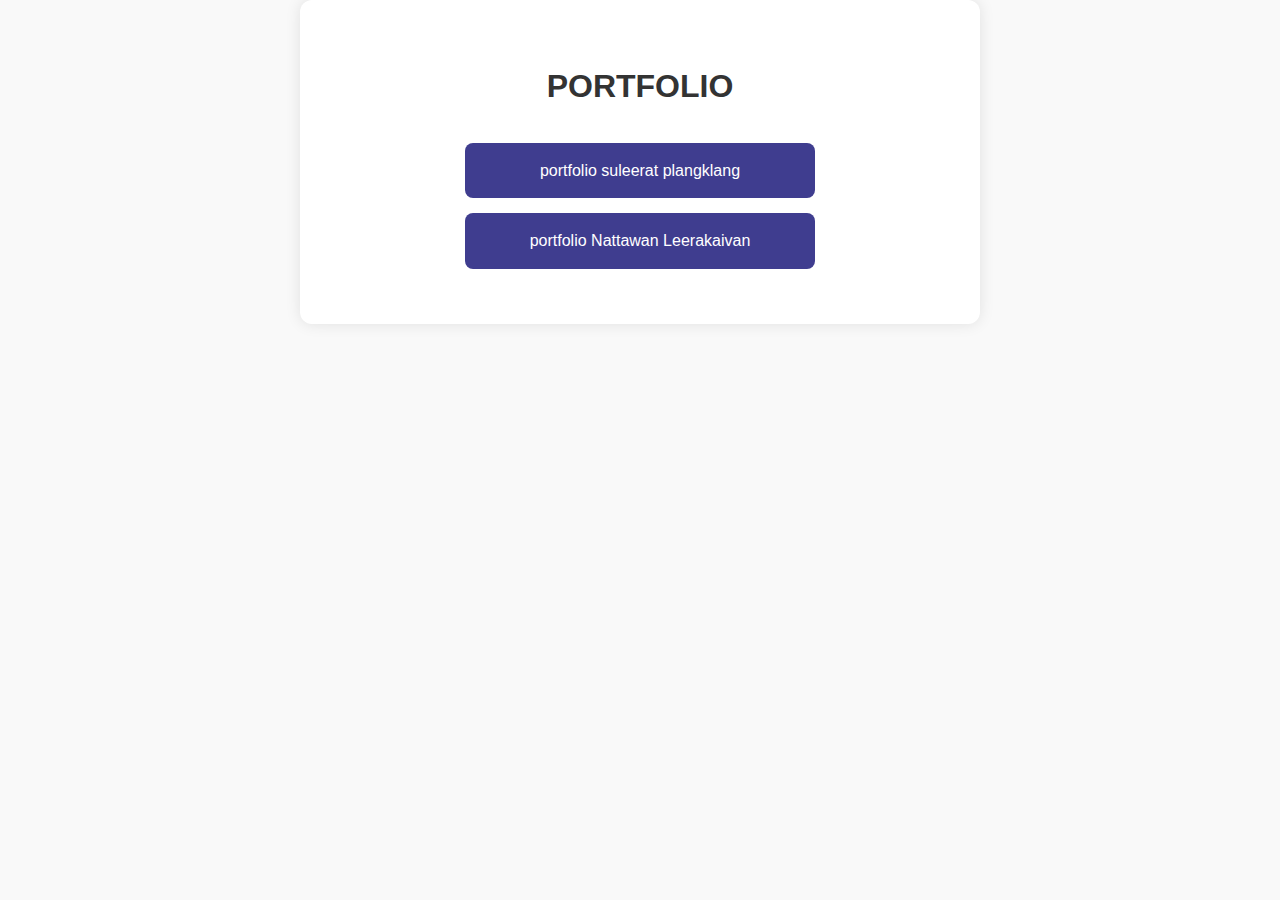
<file: cell04/index.html>
<!DOCTYPE html>
<html lang="th">
<head>
  <meta charset="UTF-8">
  <meta name="viewport" content="width=device-width, initial-scale=1.0">
  <title>เลือกเรซูเม่</title>
  <link rel="stylesheet" href="style.css">
</head>
<body>
  <div class="container">
    <h1>PORTFOLIO  </h1>
    <a href="cv1.html" class="btn">portfolio suleerat plangklang</a>
    <a href="cv2.html" class="btn">portfolio Nattawan Leerakaivan</a>
  </div>
</body>
</html>
</file>
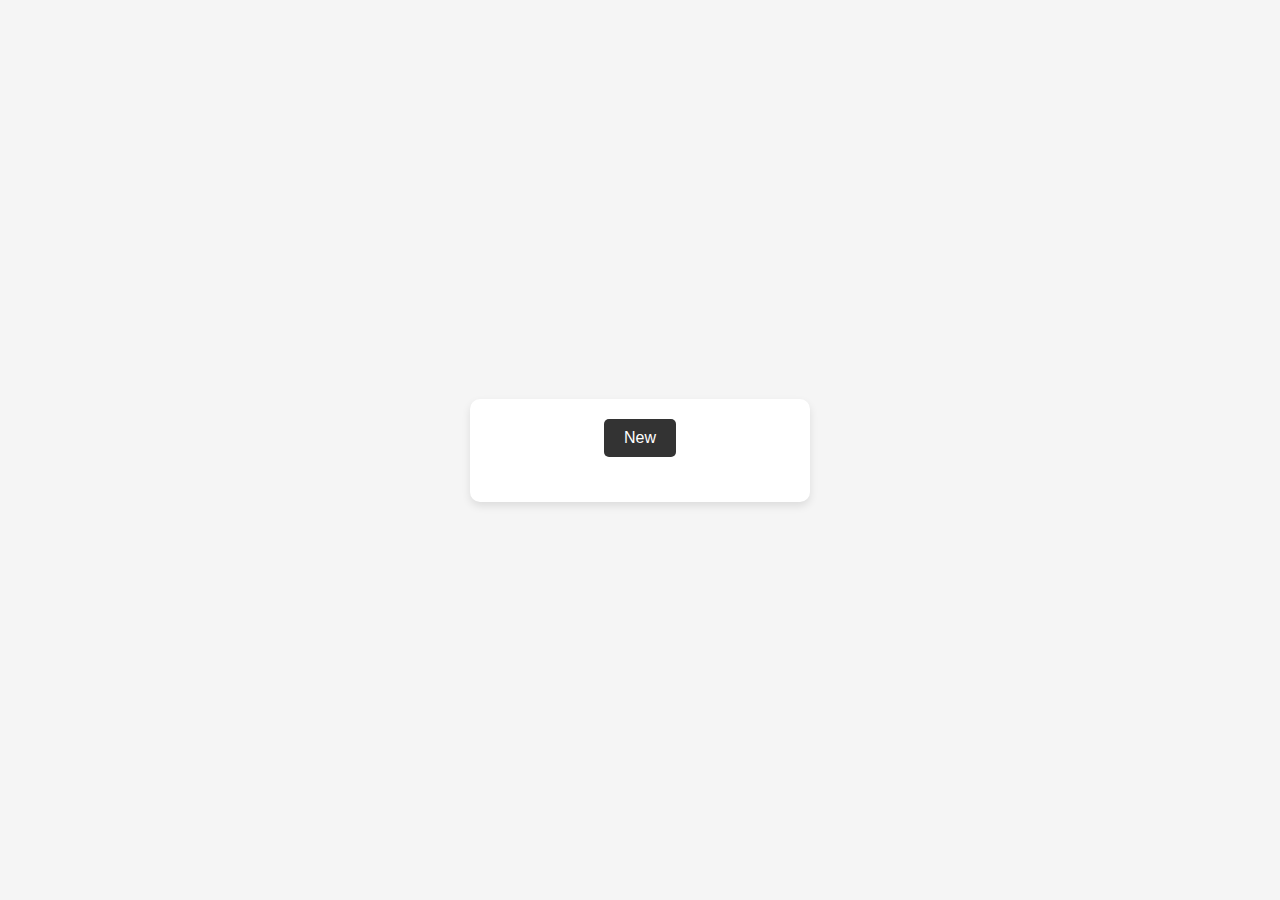
<file: cell03/ex04/00/index.html>
<!DOCTYPE html>
<html lang="en">

<head>
    <meta charset="UTF-8">
    <meta name="viewport" content="width=device-width, initial-scale=1.0">
    <title>Mini Task Manager</title>
    <style>
        body {
            font-family: Arial, sans-serif;
            background: #f5f5f5;
            display: flex;
            justify-content: center;
            align-items: center;
            height: 100vh;
            margin: 0;
        }

        .container {
            background: #fff;
            padding: 20px;
            border-radius: 10px;
            box-shadow: 0px 4px 8px rgba(0, 0, 0, 0.1);
            width: 300px;
            text-align: center;
        }

        #ft_list {
            margin-top: 15px;
            display: flex;
            flex-direction: column-reverse;
            /* New items appear at the top */
        }

        .todo {
            background: #e0e0e0;
            margin: 5px 0;
            padding: 10px;
            border-radius: 5px;
            cursor: pointer;
            text-align: left;
        }

        button {
            padding: 10px 20px;
            font-size: 16px;
            border: none;
            border-radius: 5px;
            cursor: pointer;
            background: #333;
            color: white;
            margin-bottom: 10px;
        }

        button:hover {
            background: #555;
        }
    </style>
</head>

<body>
    <script src="todo.js"></script>
    <div class="container">
        <button onclick="newTodo()">New</button>
        <div id="ft_list"></div>
    </div>
</body>

</html>
</file>
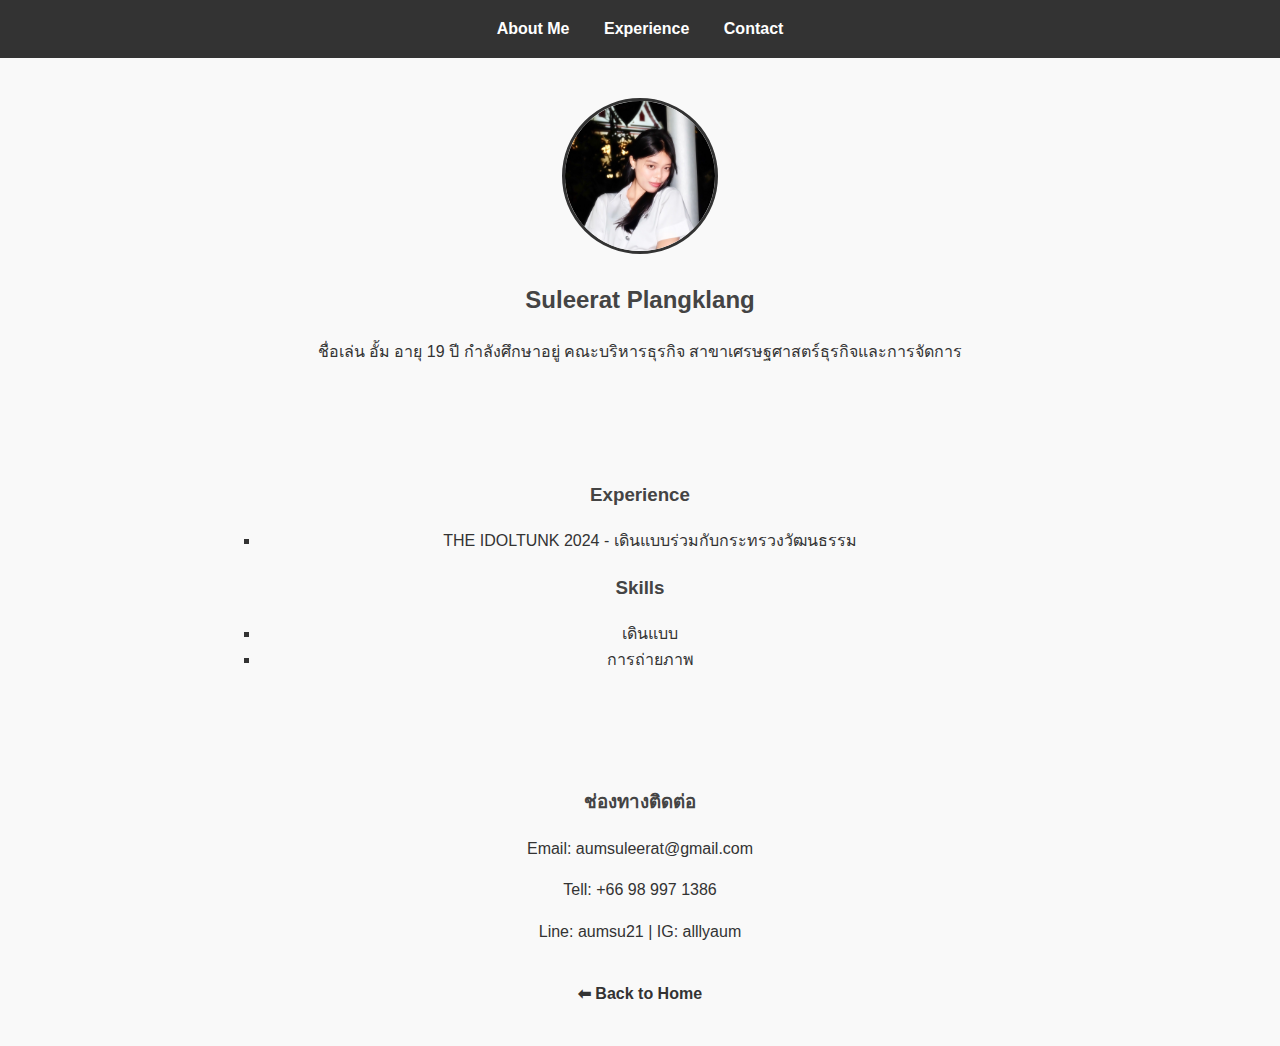
<file: cell04/cv1.html>
<!DOCTYPE html>
<html lang="th">
<head>
  <meta charset="UTF-8">
  <meta name="viewport" content="width=device-width, initial-scale=1.0">
  <title>Portfolio Suleerat Plangklang</title>
  <link rel="stylesheet" href="style.css">
</head>
<body>
  <nav class="navbar">
    <a href="#about">About Me</a>
    <a href="#experience">Experience</a>
    <a href="#contact">Contact</a>
  </nav>

  <section id="about">
    <div style="text-align: center;">
      <img src="my-photo.jpg" alt="Profile Picture" class="profile-img">
      <h2>Suleerat Plangklang</h2>
      <p>ชื่อเล่น อั้ม อายุ 19 ปี กำลังศึกษาอยู่ คณะบริหารธุรกิจ สาขาเศรษฐศาสตร์ธุรกิจและการจัดการ</p>
    </div>
  </section>

  <section id="experience">
    <h3>Experience</h3>
    <ul>
      <li>THE IDOLTUNK 2024 - เดินแบบร่วมกับกระทรวงวัฒนธรรม</li>
    </ul>

    <h3>Skills</h3>
    <ul>
      <li>เดินแบบ</li>
      <li>การถ่ายภาพ</li>
    </ul>
  </section>

  <section id="contact">
    <h3>ช่องทางติดต่อ</h3>
    <p>Email: aumsuleerat@gmail.com</p>
    <p>Tell: +66 98 997 1386</p>
    <p>Line: aumsu21 | IG: alllyaum</p>
    <a href="index.html" class="back">⬅ Back to Home</a>
  </section>
</body>
</html>
</file>
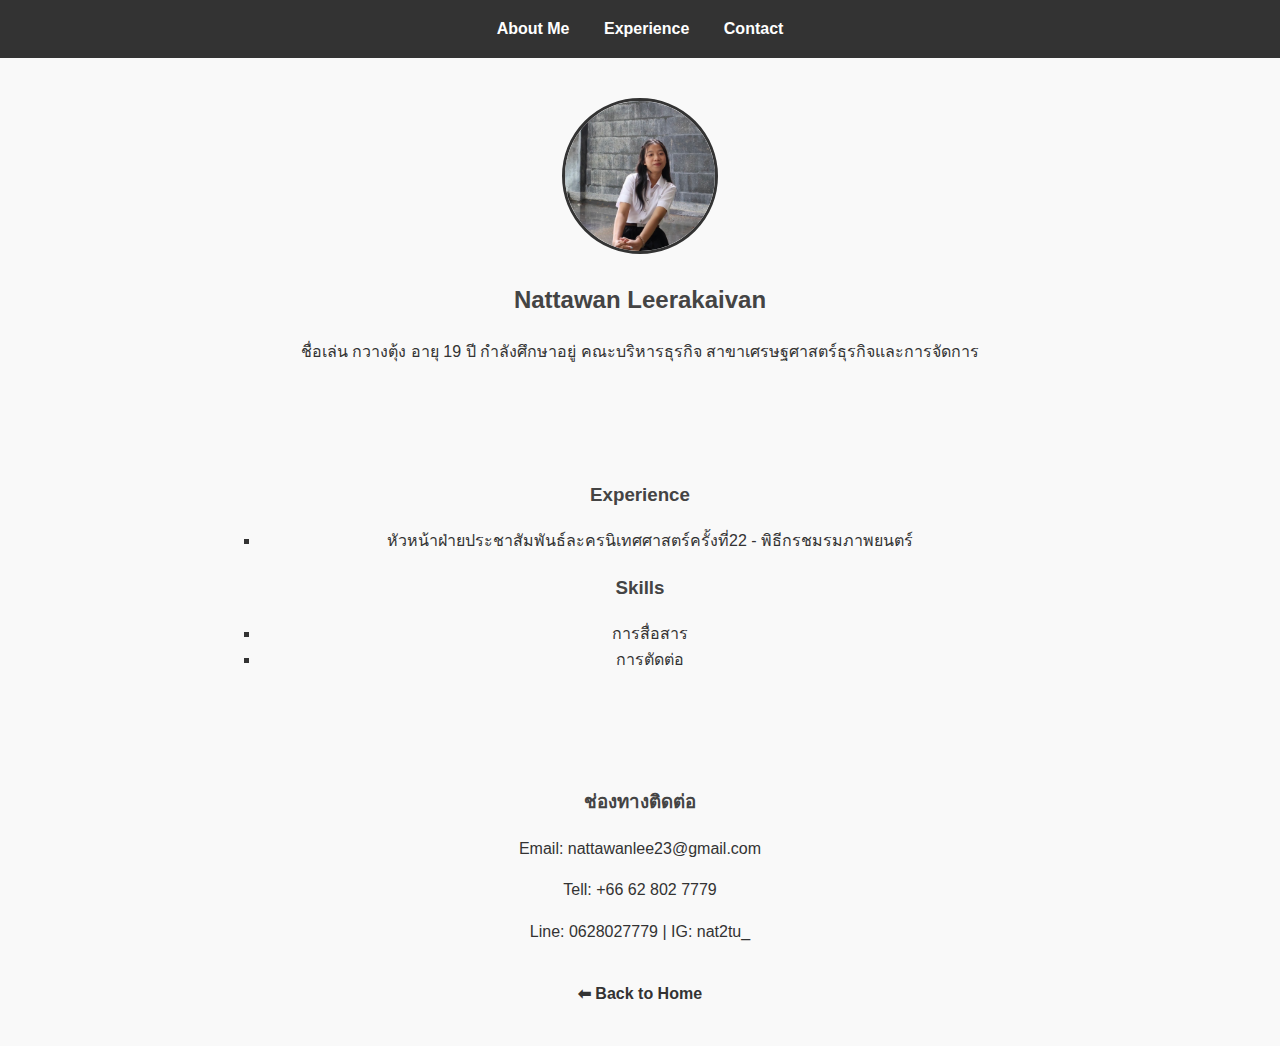
<file: cell04/cv2.html>
<!DOCTYPE html>
<html lang="th">
<head>
  <meta charset="UTF-8">
  <meta name="viewport" content="width=device-width, initial-scale=1.0">
  <title>Portfolio Suleerat Plangklang</title>
  <link rel="stylesheet" href="style.css">
</head>
<body>
  <nav class="navbar">
    <a href="#about">About Me</a>
    <a href="#experience">Experience</a>
    <a href="#contact">Contact</a>
  </nav>

  <section id="about">
    <div style="text-align: center;">
      <img src="my-photo2.jpg" alt="Profile Picture" class="profile-img">
      <h2>Nattawan Leerakaivan</h2>
      <p>ชื่อเล่น กวางตุ้ง อายุ 19 ปี กำลังศึกษาอยู่ คณะบริหารธุรกิจ สาขาเศรษฐศาสตร์ธุรกิจและการจัดการ</p>
    </div>
  </section>

  <section id="experience">
    <h3>Experience</h3>
    <ul>
      <li>หัวหน้าฝ่ายประชาสัมพันธ์ละครนิเทศศาสตร์ครั้งที่22 - พิธีกรชมรมภาพยนตร์</li>
    </ul>

    <h3>Skills</h3>
    <ul>
      <li>การสื่อสาร</li>
      <li>การตัดต่อ</li>
    </ul>
  </section>

  <section id="contact">
    <h3>ช่องทางติดต่อ</h3>
    <p>Email: nattawanlee23@gmail.com</p>
    <p>Tell: +66 62 802 7779</p>
    <p>Line: 0628027779 | IG: nat2tu_</p>
    <a href="index.html" class="back">⬅ Back to Home</a>
  </section>
</body>
</html>
</file>
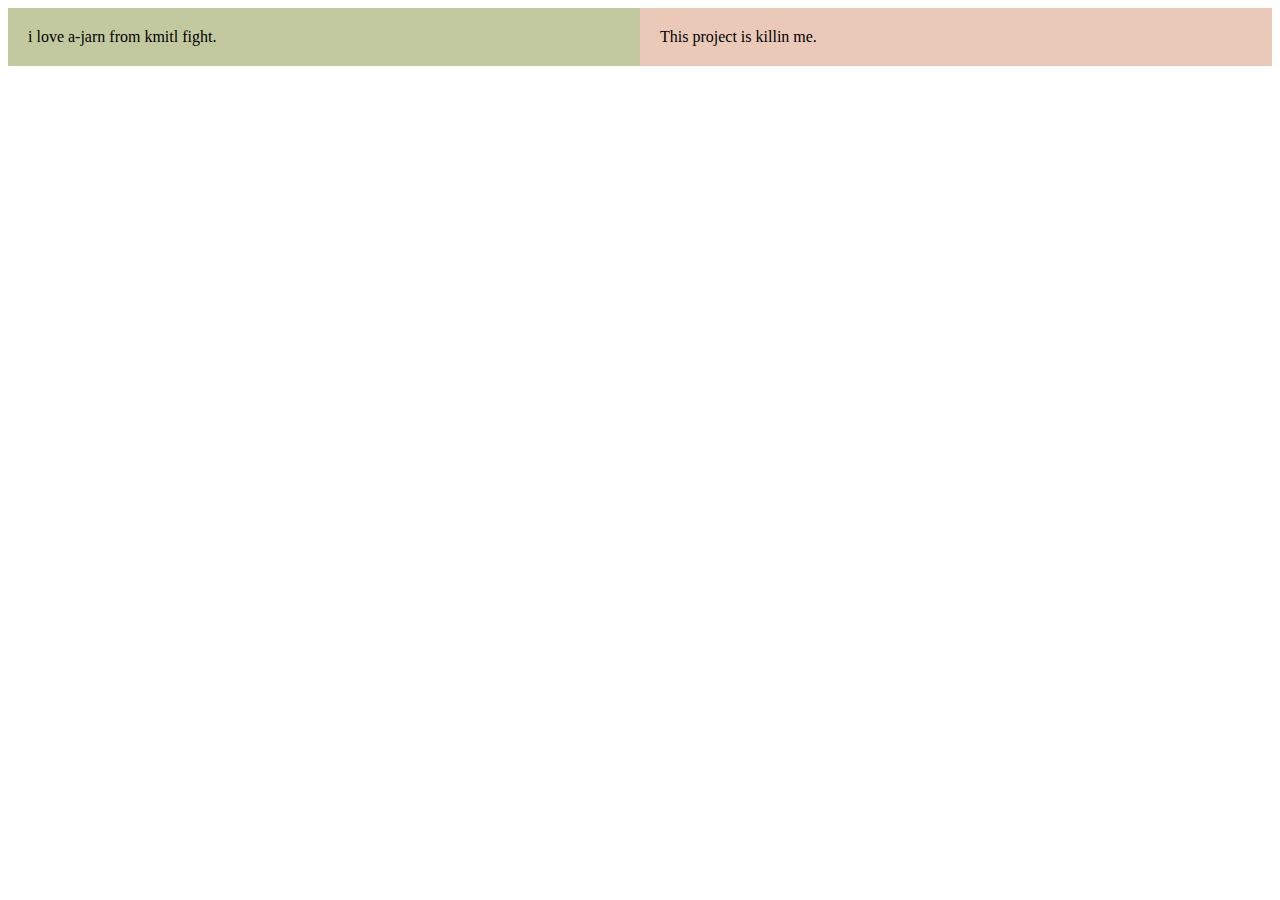
<file: cell01/ex05/tab.html>
<!DOCTYPE html>
<html lang="en">
<head>
    <meta charset="UTF-8">
    <title>Table Exercise</title>
</head>
<body>

    <table width="100%" style="border-collapse: collapse;">
        <tr>
            <td style="background-color: #C3C99E; width: 50%; padding: 20px;">
                i love a-jarn from kmitl fight.
            </td>
            
            <td style="background-color: #EAC9B8; width: 50%; padding: 20px;">
                This project is killin me.
            </td>
        </tr>
    </table>

</body>
</html>
</file>
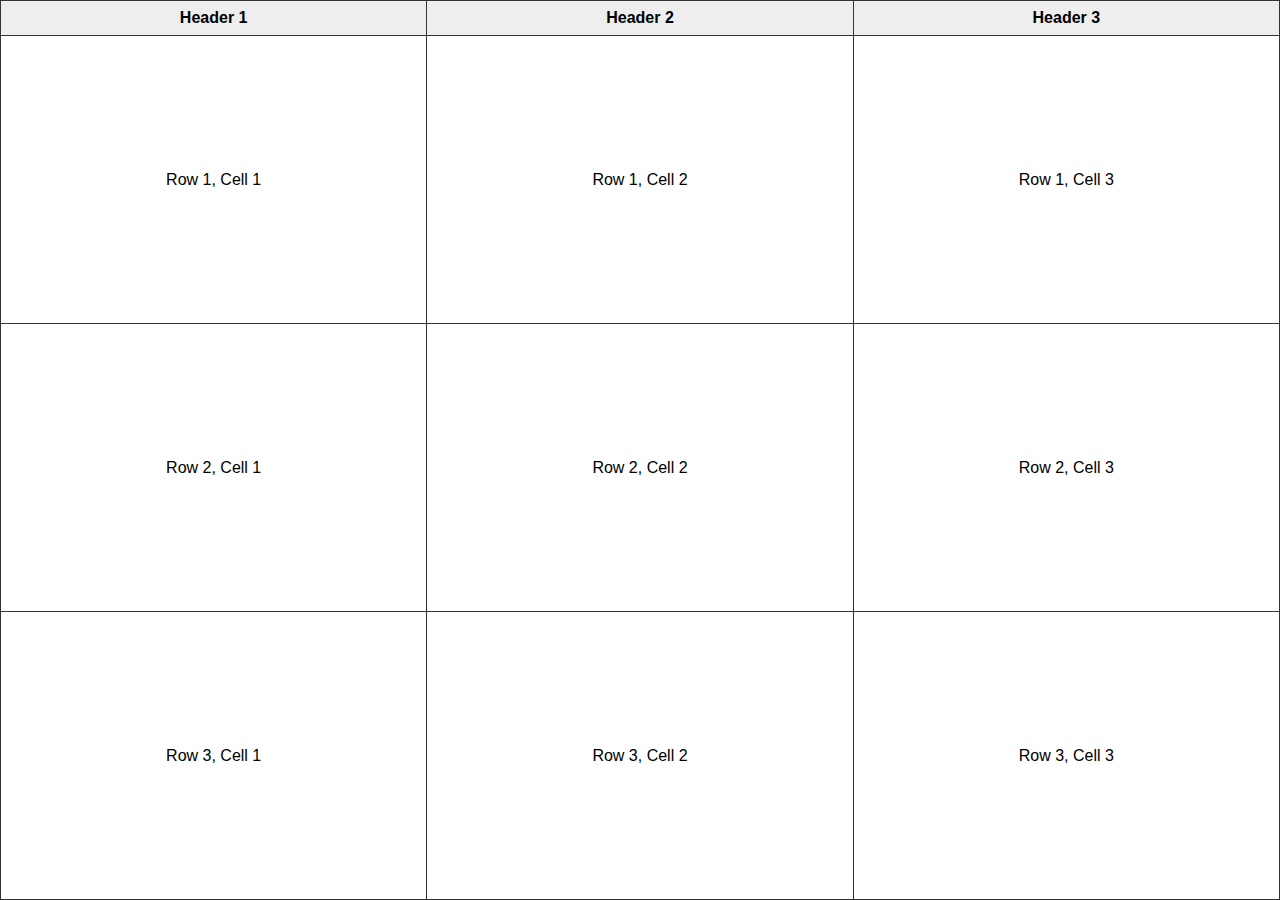
<file: cell01/ex06/responsive.html>
<!DOCTYPE html>
<html lang="en">
<head>
    <meta charset="UTF-8">
    <title>Responsive Table</title>
    <meta name="viewport" content="width=device-width, initial-scale=1.0">
    <style>
        html, body {
            height: 100%;
            margin: 0;
            padding: 0;
        }
        body {
            width: 100vw;
            height: 100vh;
            box-sizing: border-box;
            display: flex;
            align-items: stretch;
            justify-content: stretch;
        }
        .table-container {
            width: 100vw;
            height: 100vh;
            display: flex;
            align-items: stretch;
            justify-content: stretch;
        }
        table {
            width: 100%;
            height: 100%;
            border-collapse: collapse;
            table-layout: fixed;
            font-family: Arial, sans-serif;
        }
        th, td {
            border: 1px solid #333;
            padding: 0.5em;
            text-align: center;
            word-break: break-word;
        }
        th {
            background: #eee;
        }
        @media (max-width: 600px) {
            th, td {
                padding: 0.2em;
                font-size: 0.9em;
            }
        }
    </style>
</head>
<body>
    <div class="table-container">
        <table>
            <thead>
                <tr>
                    <th>Header 1</th>
                    <th>Header 2</th>
                    <th>Header 3</th>
                </tr>
            </thead>
            <tbody>
                <tr>
                    <td>Row 1, Cell 1</td>
                    <td>Row 1, Cell 2</td>
                    <td>Row 1, Cell 3</td>
                </tr>
                <tr>
                    <td>Row 2, Cell 1</td>
                    <td>Row 2, Cell 2</td>
                    <td>Row 2, Cell 3</td>
                </tr>
                <tr>
                    <td>Row 3, Cell 1</td>
                    <td>Row 3, Cell 2</td>
                    <td>Row 3, Cell 3</td>
                </tr>
            </tbody>
        </table>
    </div>
</body>
</html>
</file>
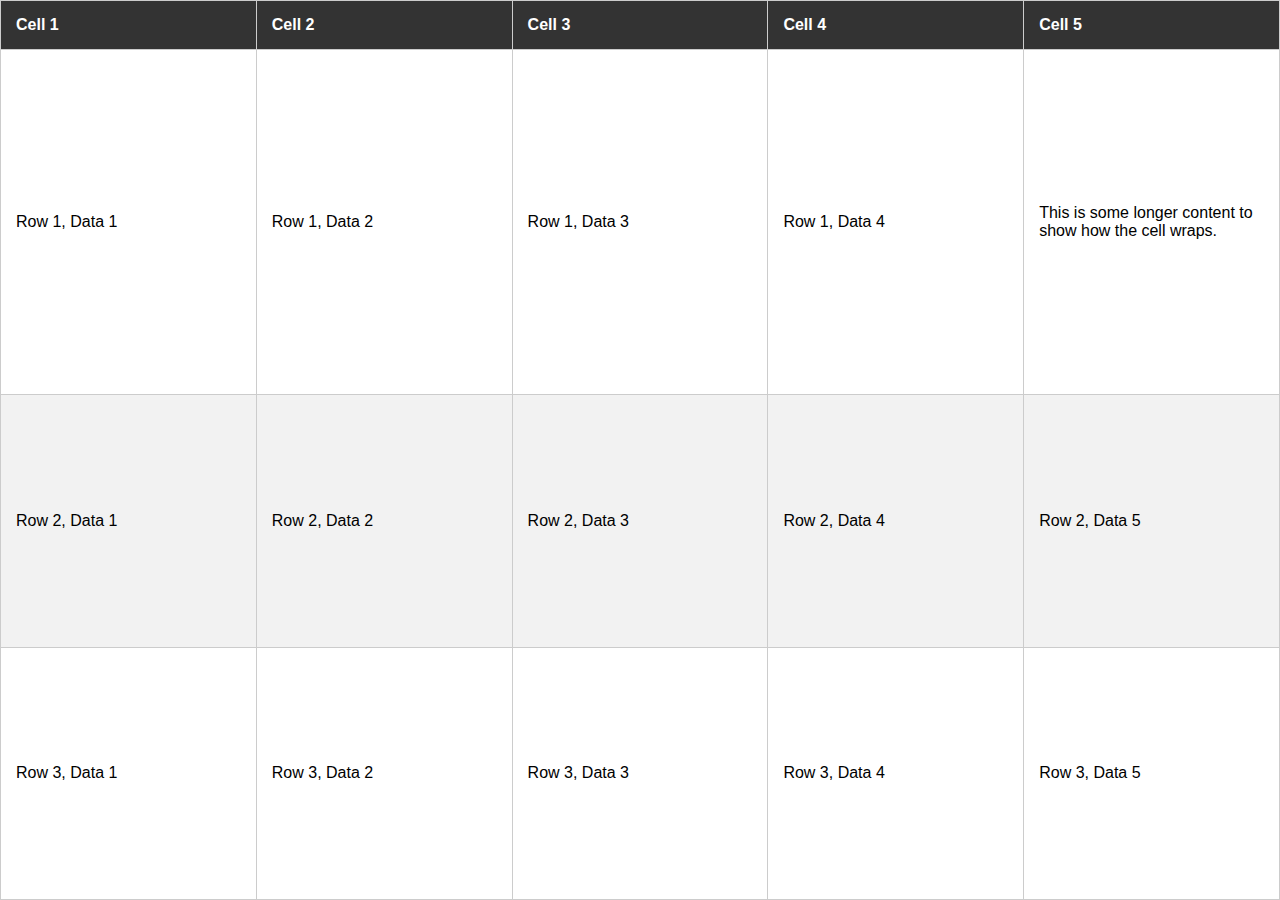
<file: cell02/ex00/responsive.html>
<!DOCTYPE html>
<html lang="en">

<head>
    <meta charset="UTF-8">
    <meta name="viewport" content="width=device-width, initial-scale=1.0">
    <title>Responsive Table</title>
    <link rel="stylesheet" href="responsive.css">
</head>

<body>

    <table>
        <thead>
            <tr>
                <th>Cell 1</th>
                <th>Cell 2</th>
                <th>Cell 3</th>
                <th>Cell 4</th>
                <th>Cell 5</th>
            </tr>
        </thead>
        <tbody>
            <tr>
                <td data-label="Cell 1">Row 1, Data 1</td>
                <td data-label="Cell 2">Row 1, Data 2</td>
                <td data-label="Cell 3">Row 1, Data 3</td>
                <td data-label="Cell 4">Row 1, Data 4</td>
                <td data-label="Cell 5">This is some longer content to show how the cell wraps.</td>
            </tr>
            <tr>
                <td data-label="Cell 1">Row 2, Data 1</td>
                <td data-label="Cell 2">Row 2, Data 2</td>
                <td data-label="Cell 3">Row 2, Data 3</td>
                <td data-label="Cell 4">Row 2, Data 4</td>
                <td data-label="Cell 5">Row 2, Data 5</td>
            </tr>
            <tr>
                <td data-label="Cell 1">Row 3, Data 1</td>
                <td data-label="Cell 2">Row 3, Data 2</td>
                <td data-label="Cell 3">Row 3, Data 3</td>
                <td data-label="Cell 4">Row 3, Data 4</td>
                <td data-label="Cell 5">Row 3, Data 5</td>
            </tr>
        </tbody>
    </table>

</body>

</html>
</file>
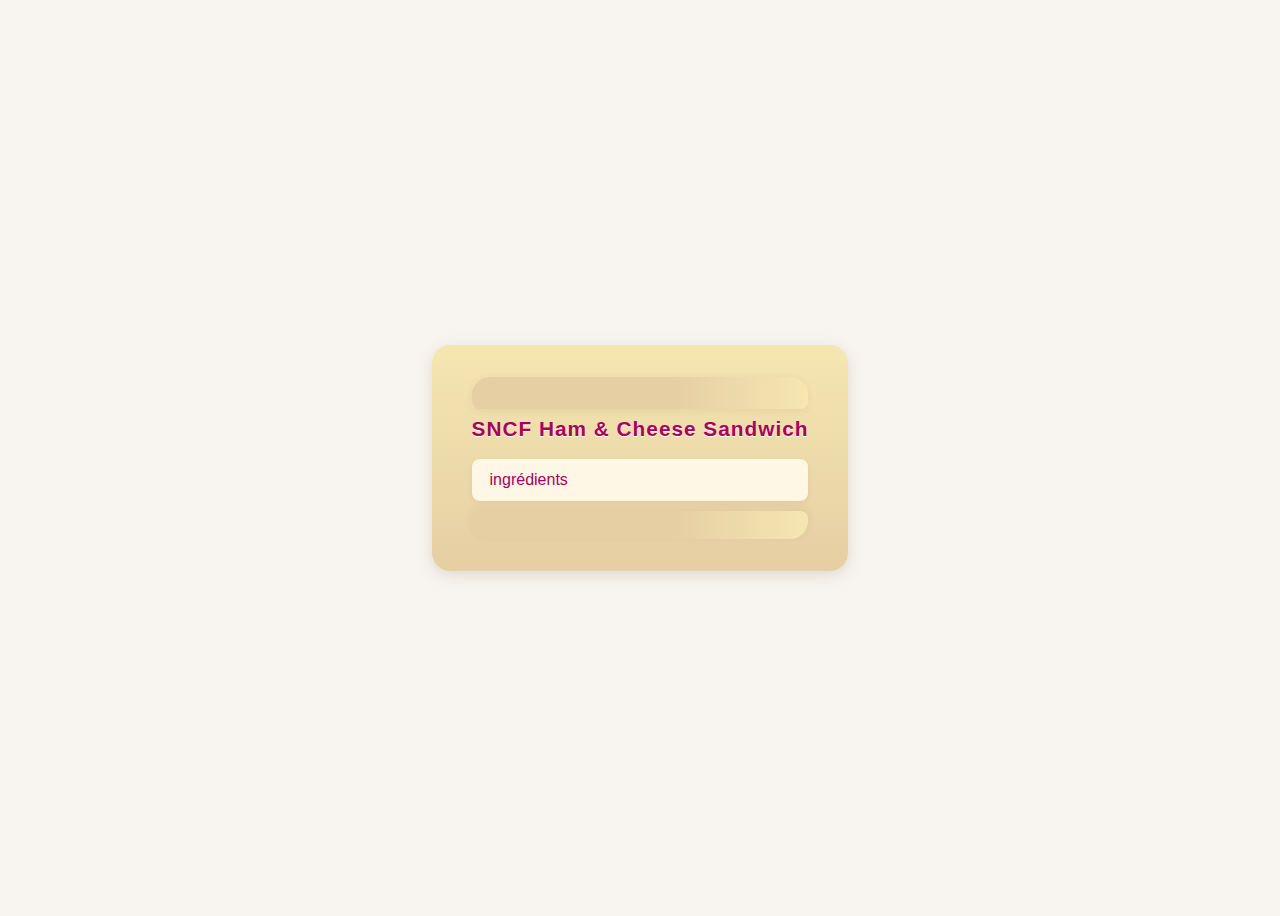
<file: cell02/ex01/menu.html>
<!DOCTYPE html>
<html lang="fr">
<head>
    <meta charset="UTF-8">
    <title>SNCF Sandwich Menu</title>
    <link rel="stylesheet" href="menu.css">
</head>
<body>
    <div class="sandwich-menu">
        <div class="sncf-logo"></div>
        <div class="sandwich-top"></div>
        <div class="menu-label">SNCF Ham &amp; Cheese Sandwich</div>
        <div class="dropdown">
            <input type="checkbox" id="menu-toggle">
            <label for="menu-toggle">ingrédients</label>
            <div class="dropdown-content">
                <ul class="ingredients-list">
                    <li class="ingredient-ok">CSS</li>
                    <li class="ingredient-ok">HTML</li>
                    <li class="ingredient-no">Javascript</li>
                    <li class="ingredient-no">Other Ingredient</li>
                </ul>
            </div>
        </div>
        <div class="sandwich-bottom"></div>
    </div>
</body>
</html>
</file>
<file: cell04/style.css>
body {
  font-family: 'Arial', sans-serif;
  background-color: #f2f2f2;
  text-align: center;
  padding-top: 100px;
}

.container {
  max-width: 600px;
  margin: auto;
  background-color: white;
  padding: 40px;
  border-radius: 12px;
  box-shadow: 0 0 15px rgba(0,0,0,0.1);
}

h1 {
  margin-bottom: 30px;
  color: #333;
}

.btn {
  display: block;
  margin: 15px auto;
  padding: 15px 25px;
  background-color: #3f3d8f;
  color: white;
  text-decoration: none;
  font-size: 16px;
  border-radius: 8px;
  transition: background-color 0.3s ease;
  width: 80%;
  max-width: 300px;
}

.btn:hover {
  background-color: #8482f8;
}

body {
  font-family: 'Arial', sans-serif;
  margin: 0;
  padding: 0;
  line-height: 1.6;
  background-color: #f9f9f9;
  color: #333;
}

.navbar {
  background-color: #333;
  color: white;
  padding: 1em;
  text-align: center;
  position: sticky;
  top: 0;
}

.navbar a {
  color: white;
  text-decoration: none;
  margin: 0 15px;
  font-weight: bold;
}

.navbar a:hover {
  text-decoration: underline;
}

section {
  padding: 40px 20px;
  max-width: 800px;
  margin: auto;
}

.profile-img {
  width: 150px;
  height: 150px;
  object-fit: cover;
  border-radius: 50%;
  border: 3px solid #333;
}

h2, h3 {
  color: #444;
  text-align: center;
}

ul {
  list-style-type: square;
  padding-left: 20px;
}

.back {
  display: inline-block;
  margin-top: 20px;
  color: #333;
  text-decoration: none;
  font-weight: bold;
}
</file>
<file: cell02/ex00/responsive.css>
html,
body {
    height: 100%;
    margin: 0;
    padding: 0;
    font-family: sans-serif;
}

table {
    width: 100%;
    height: 100%;
    border-collapse: collapse;
    table-layout: fixed;
}

th,
td {
    padding: 15px;
    border: 1px solid #ccc;
    text-align: left;
    word-wrap: break-word;
}

thead {
    background-color: #333;
    color: white;
}

tbody tr:nth-child(even) {
    background-color: #f2f2f2;
}

@media screen and (max-width: 768px) {

    thead {
        display: none;
    }

    table,
    tbody,
    tr,
    td {
        display: block;
        width: 100%;
    }

    html,
    body,
    table {
        height: auto;
    }

    tr {
        margin-bottom: 20px;
    }

    td {
        text-align: right;
        padding-left: 50%;
        position: relative;
    }

    td::before {
        content: attr(data-label);
        position: absolute;
        left: 15px;
        width: calc(50% - 30px);
        text-align: left;
        font-weight: bold;
    }
}
</file>
<file: cell02/ex01/menu.css>
body {
    background: #f8f5f0;
    font-family: 'Segoe UI', Arial, sans-serif;
    display: flex;
    justify-content: center;
    align-items: center;
    height: 100vh;
}

.sandwich-menu {
    background: linear-gradient(180deg, #f5e6b2 0%, #e6cfa3 100%);
    border-radius: 18px;
    box-shadow: 0 4px 16px rgba(80, 60, 30, 0.15);
    padding: 32px 40px;
    min-width: 320px;
    position: relative;
}

.sandwich-top {
    height: 32px;
    background: linear-gradient(90deg, #e6cfa3 60%, #f5e6b2 100%);
    border-radius: 18px 18px 8px 8px;
    margin-bottom: 8px;
    box-shadow: 0 2px 8px rgba(80, 60, 30, 0.07);
    position: relative;
}

.sandwich-bottom {
    height: 28px;
    background: linear-gradient(90deg, #e6cfa3 60%, #f5e6b2 100%);
    border-radius: 8px 8px 18px 18px;
    margin-top: 8px;
    box-shadow: 0 -2px 8px rgba(80, 60, 30, 0.07);
    position: relative;
}

.menu-label {
    font-size: 1.3rem;
    font-weight: bold;
    color: #a8005b;
    letter-spacing: 1px;
    margin-bottom: 18px;
    text-align: center;
    text-shadow: 0 1px 0 #fff;
}

.dropdown {
    position: relative;
    display: block;
    width: 100%;
    margin: 0 auto;
}

.dropdown input[type="checkbox"] {
    display: none;
}

.dropdown label {
    display: block;
    background: #fff7e6;
    color: #a8005b;
    padding: 12px 18px;
    border-radius: 8px;
    cursor: pointer;
    font-weight: 500;
    box-shadow: 0 2px 6px rgba(168, 0, 91, 0.07);
    transition: background 0.2s;
}

.dropdown label:hover {
    background: #ffe0b2;
}

.dropdown-content {
    max-height: 0;
    overflow: hidden;
    transition: max-height 0.3s;
    background: #fff7e6;
    border-radius: 0 0 8px 8px;
    box-shadow: 0 2px 8px rgba(168, 0, 91, 0.07);
    margin-top: 2px;
}

.dropdown input[type="checkbox"]:checked~.dropdown-content {
    max-height: 500px;
    padding: 12px 0;
}

.ingredients-list {
    list-style: none;
    padding: 0 18px;
    margin: 0;
}

.ingredients-list li {
    padding: 8px 0;
    font-size: 1.08rem;
    display: flex;
    align-items: center;
}

.ingredient-ok::before {
    content: "✔️";
    margin-right: 8px;
    color: #4caf50;
}

.ingredient-no::before {
    content: "❌";
    margin-right: 8px;
    color: #d32f2f;
}

.sncf-logo {
    position: absolute;
    top: -22px;
    right: 18px;
    width: 54px;
    height: 22px;
    background: url('https://upload.wikimedia.org/wikipedia/commons/6/6e/SNCF_logo_2011.svg') no-repeat center/contain;
}
</file>
